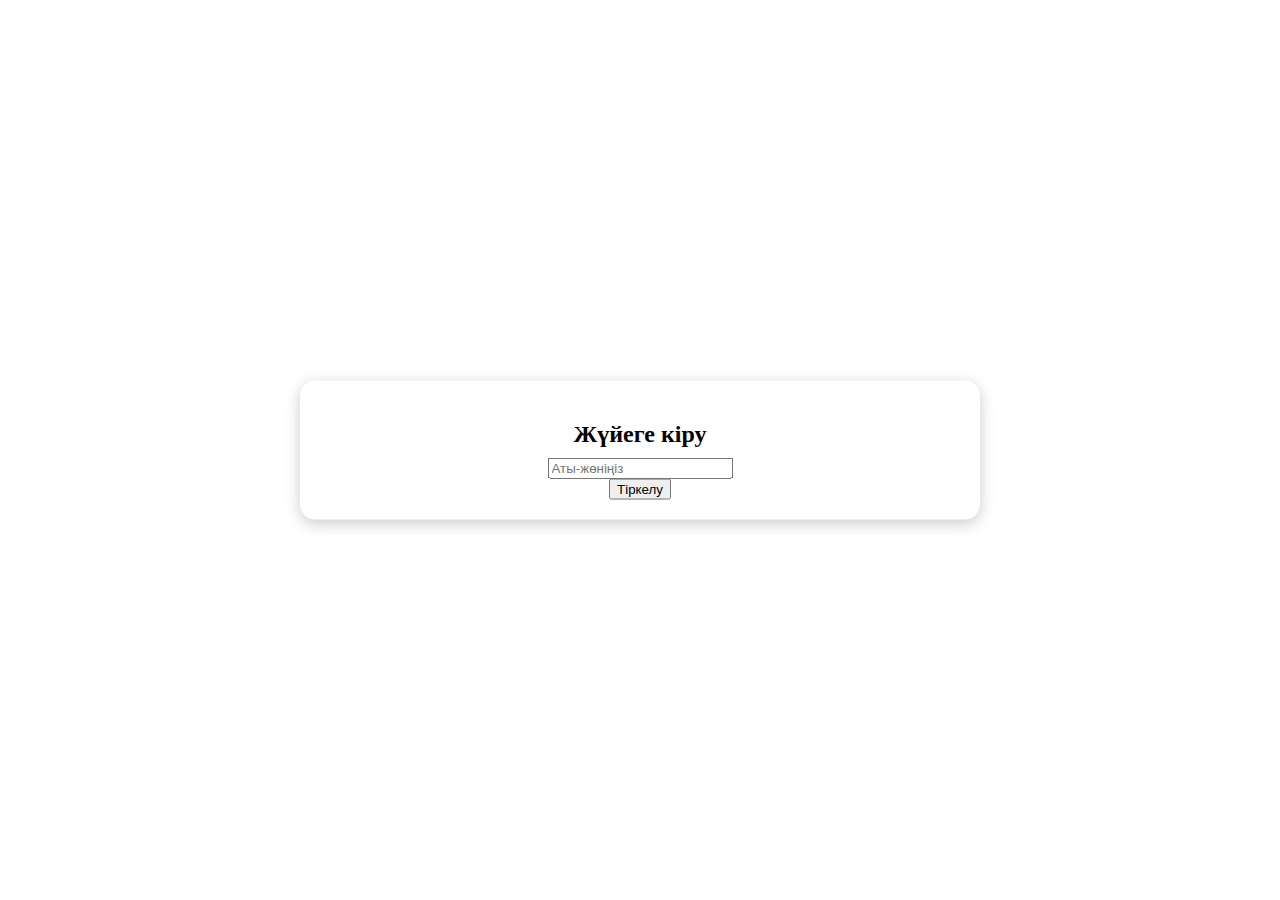
<file: index.html>
<!-- index.html - Кіру беті -->
<!DOCTYPE html>
<html lang="kk">
<head>
    <meta charset="UTF-8">
    <meta name="viewport" content="width=device-width, initial-scale=1.0">
    <title>Кіру | Білім платформасы</title>
    <link rel="stylesheet" href="styles.css">
</head>
<body>
    <div class="container login-container">
        <h2>Жүйеге кіру</h2>
        <input type="text" id="name" placeholder="Аты-жөніңіз">
        <button onclick="registerUser()">Тіркелу</button>
    </div>
</body>
</html>
</file>
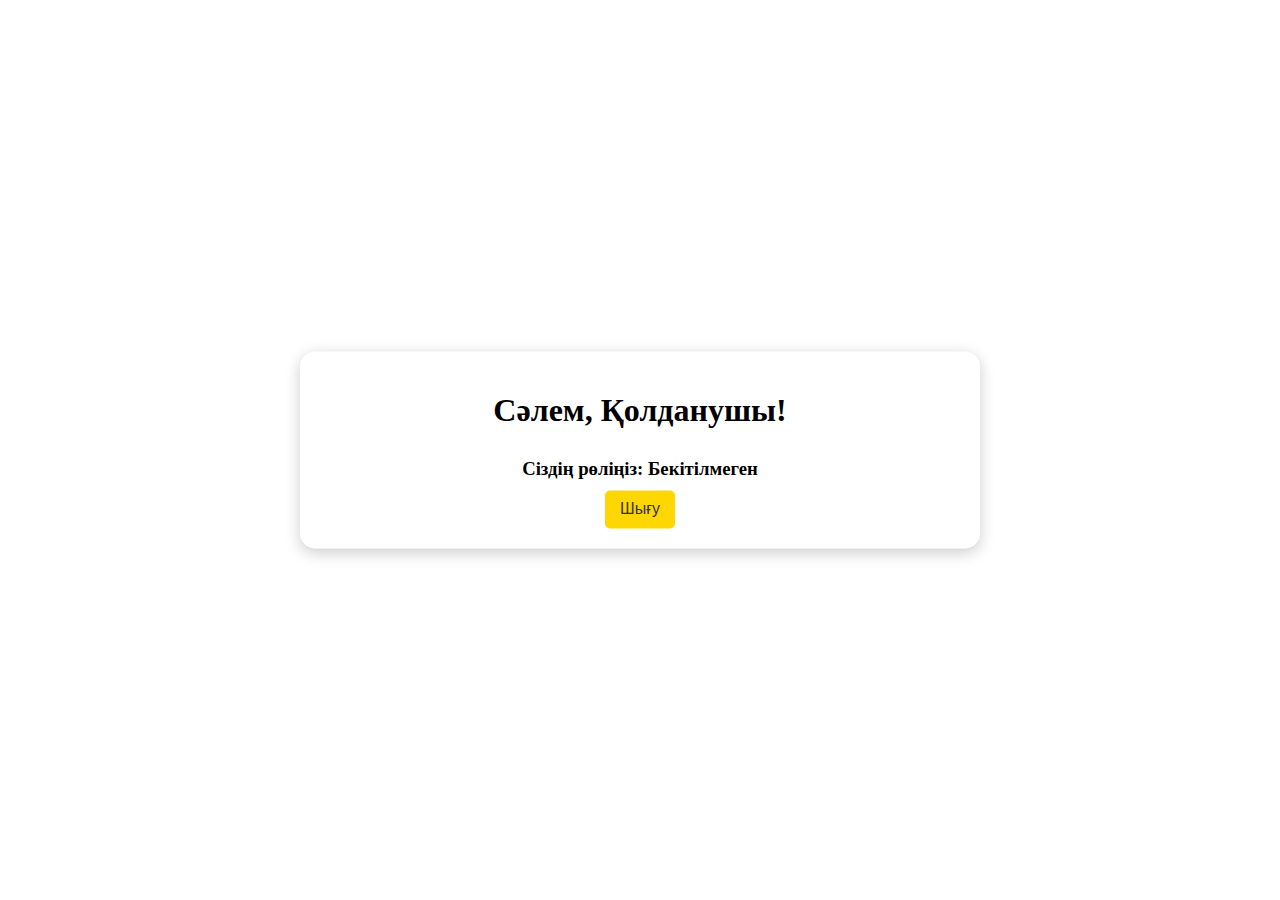
<file: dashboard.html>
<!-- dashboard.html - Басты бет -->
<!DOCTYPE html>
<html lang="kk">
<head>
    <meta charset="UTF-8">
    <meta name="viewport" content="width=device-width, initial-scale=1.0">
    <title>Басты бет | Білім платформасы</title>
    <link rel="stylesheet" href="styles.css">
</head>
<body>
    <div class="container">
        <h1>Сәлем, <span id="userName">Қолданушы</span>!</h1>
        <h3>Сіздің рөліңіз: <span id="userRole">Бекітілмеген</span></h3>
        <button class="logout-btn" onclick="logoutUser()">Шығу</button>
        
        <div id="teacherSection" class="hidden card">
            <h2>Тапсырма жүктеу</h2>
            <input type="text" id="taskTitle" placeholder="Тапсырма атауы" class="input-field">
            <textarea id="taskDescription" placeholder="Тапсырма сипаттамасы" class="input-field"></textarea>
            <button class="btn" onclick="uploadTask()">Тапсырма жүктеу</button>
        </div>
    </div>
</body>
</html>
</file>
<file: styles.css>
<!-- styles.css - Дизайн -->
body {
    font-family: 'Arial', sans-serif;
    text-align: center;
    background: linear-gradient(135deg, #87CEFA, #1E90FF);
    color: #fff;
    margin: 0;
    padding: 0;
    height: 100vh;
    display: flex;
    justify-content: center;
    align-items: center;
}

.container {
    width: 50%;
    background: rgba(255, 255, 255, 0.2);
    padding: 20px;
    border-radius: 15px;
    box-shadow: 0px 4px 15px rgba(0, 0, 0, 0.2);
    display: flex;
    flex-direction: column;
    align-items: center;
    justify-content: center;
    position: absolute;
    top: 50%;
    left: 50%;
    transform: translate(-50%, -50%);
}

h1, h2, h3 {
    margin-bottom: 10px;
}

.input-field {
    width: 90%;
    padding: 10px;
    margin: 10px 0;
    border: none;
    border-radius: 5px;
    background: rgba(255, 255, 255, 0.8);
    color: #333;
}

.btn, .logout-btn {
    padding: 10px 15px;
    border: none;
    border-radius: 5px;
    background: #FFD700;
    color: #333;
    cursor: pointer;
    font-size: 16px;
}

.btn:hover, .logout-btn:hover {
    background: #FFC107;
}

.card {
    background: rgba(255, 255, 255, 0.3);
    padding: 15px;
    border-radius: 10px;
    margin-top: 20px;
    box-shadow: 0px 2px 10px rgba(0, 0, 0, 0.1);
    display: flex;
    flex-direction: column;
    align-items: center;
}

.hidden {
    display: none;
}
</file>
